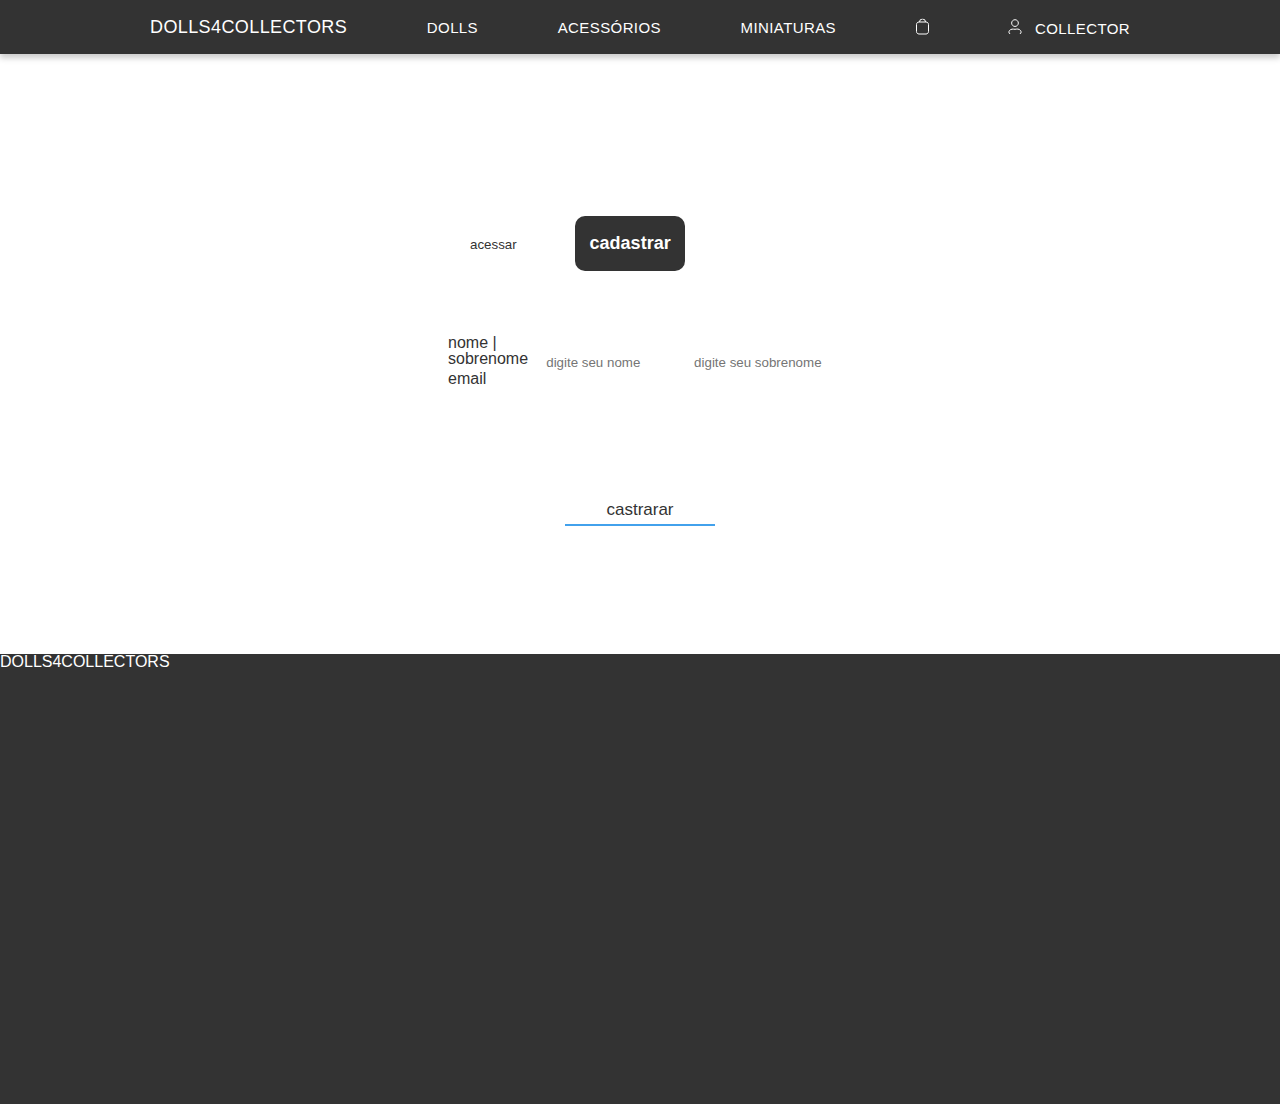
<file: cadastro.html>
<!DOCTYPE html>
<html lang="pt-br">
<head>
    <meta charset="UTF-8">
    <meta http-equiv="X-UA-Compatible" content="IE=edge">
    <meta name="viewport" content="width=device-width, initial-scale=1.0">
    <title>Dolls4collectors | vitrine</title>
    <link href="assets/css/geral.css" rel="stylesheet">
    <link href="assets/css/header.css" rel="stylesheet">
    <link href="assets/css/reset.css" rel="stylesheet">
    <link href="assets/css/variaveis.css" rel="stylesheet">
    <link href="assets/css/cards__produtos.css" rel="stylesheet">
    <link href="assets/css/cadastro__login.css" rel="stylesheet">
    <link href="assets/css/cadastro.css" rel="stylesheet">


    <link href="assets/css/footer.css" rel="stylesheet">
</head>

<body class="container__cadastro">
   <!--HEADER-->

    <header>
        <nav class="cabecalho">
            <ul class="cabecalho__lista container">
                <li class="cabecalho__item cabecalho__logo">
                    <a href="index.html"> <span class="some-logo">Dolls4collectors</span></a>
                </li>

                
                <li class="cabecalho__item">
                    <a href="produtos.html">dolls</a>
                </li>
                
                <li class="cabecalho__item">
                    <a href="#">acessórios</a>
                </li>
                
                <li class="cabecalho__item">
                    <a href="#">miniaturas</a> 
                </li>
                
                <li class="cabecalho__item ">

                        <a href="carrinho.html"> <img src="assets/img/comprar.svg" alt=""> </a>

                </li>
                
                <li class="cabecalho__item ">
                    <a href="login.html" class="cabecalho__item_ultimo"> <img src="assets/img/perfil.svg" alt=""> <span> Collector</span> </a>
                </li>

            </ul>
        </nav>
        

    </header>

    <!--FORMULARIO-->

    <section class="cadastro__container">
        <!-- <h2 class="titulo__secao titulo__secao__carrinho"></h2> -->
        <form action="#" class="form">
            <div class="botoes__cadastro">
                <button class="botao__padrao "> <a href="login.html">acessar</a> </button>
                <button class="botao__padrao botao__selecionado"> <a href="cadastro.html">cadastrar</a> </button>
    
            </div>

            <fieldset class="form__fieldset">
                <!--<legend>Faça o login</legend>-->
                
                <div class="nome__sobrenome">
                    <label for="nome__sobrenome">nome | sobrenome</label>
                    <input id="nome__sobrenome" class="form__input" name="name" type="text" placeholder="digite seu nome " required>

                    <input id="nome__sobrenome" class="form__input" name="name" type="text" placeholder="digite seu sobrenome" required>
    
                </div>

                <label for="user">email</label>
                <input id="user" class="form__input" name="name" type="email" placeholder="digite seu email" required>

                <label for="nome__completo">CPF</label>
                <input id="nome__completo" class="form__input" name="number" type="number" placeholder="000-000-000-00" required>

                <label for="telefone">telefone</label>
                <input id="telefone" class="form__input" name="number" type="number" placeholder="(00) 00000-0000" required>

                <label for="pass">senha</label>
                <input id="pass" name="password" class="form__input" type="password" placeholder="******" required>

                <label for="confirm__pass">confirmar senha</label>
                <input id="confirm__pass" name="password" class="form__input" type="password" placeholder="******" required>

                <div>
                    <div class="botao__input__radio">
                        <input id="aceitoTermo" type="radio">
                        <label for="aceitoTermo">Aceito todos os termos e condições</label>
                    </div>





                
            </fieldset>

            <div class="botao__logar ">
                <input class="botao__padrao botao__submit" type="submit" value="castrarar"> 

            </div>
        </form>
    </section>



    <!--FOOTER-->
    <footer>
        <address>
            <h1>
                Dolls4collectors
            </h1>
        </address>
    </footer>

</body>

</html>
</file>
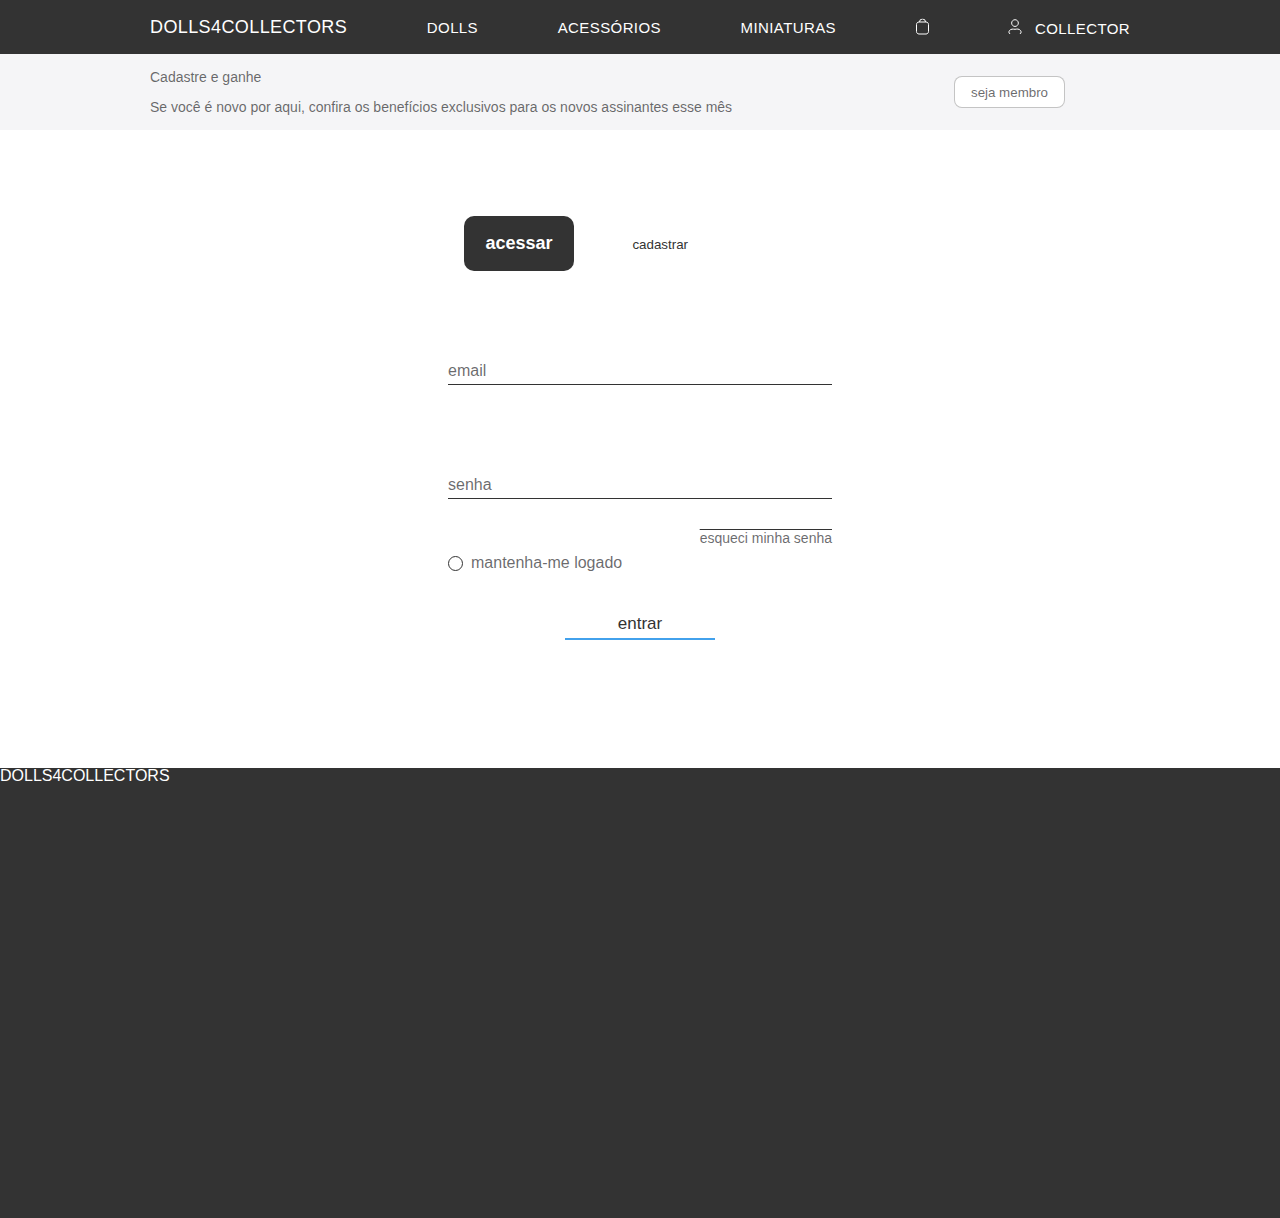
<file: login.html>
<!DOCTYPE html>
<html lang="pt-br">
<head>
    <meta charset="UTF-8">
    <meta http-equiv="X-UA-Compatible" content="IE=edge">
    <meta name="viewport" content="width=device-width, initial-scale=1.0">
    <title>Dolls4collectors | vitrine</title>
    <link href="assets/css/geral.css" rel="stylesheet">
    <link href="assets/css/header.css" rel="stylesheet">
    <link href="assets/css/reset.css" rel="stylesheet">
    <link href="assets/css/variaveis.css" rel="stylesheet">
    <link href="assets/css/cards__produtos.css" rel="stylesheet">
    <link href="assets/css/cadastro__login.css" rel="stylesheet">

    <link href="assets/css/footer.css" rel="stylesheet">
</head>

<body class="container__cadastro">
   <!--HEADER-->

    <header>
        <nav class="cabecalho">
            <ul class="cabecalho__lista container">
                <li class="cabecalho__item cabecalho__logo">
                    <a href="index.html"> <span class="some-logo">Dolls4collectors</span></a>
                </li>

                
                <li class="cabecalho__item">
                    <a href="produtos.html">dolls</a>
                </li>
                
                <li class="cabecalho__item">
                    <a href="#">acessórios</a>
                </li>
                
                <li class="cabecalho__item">
                    <a href="#">miniaturas</a> 
                </li>
                
                <li class="cabecalho__item ">

                        <a href="carrinho.html"> <img src="assets/img/comprar.svg" alt=""> </a>

                </li>
                
                <li class="cabecalho__item ">
                    <a href="login.html" class="cabecalho__item_ultimo"> <img src="assets/img/perfil.svg" alt=""> <span> Collector</span> </a>
                </li>

            </ul>
        </nav>
        
        <section class="banner">
            
            <div class="container">
                <div class="banner__grid">
                    <div class="banner__principal">
                        <p>
                            Cadastre e ganhe 
                        </p>
                    </div>
                    
                    <div class="banner__alternativo">
                        <p>
                            Se você é novo por aqui, confira os benefícios exclusivos para os novos assinantes esse mês 
                        </p>
                    </div>

                    <div class="banner__botao">
                        <button class="banner__botao--estilo">
                            <a href="cadastro.html">seja membro</a> 
                        </button>
                    </div>
                    
                </div>
            </div>
        </section>
    </header>

    <!--FORMULARIO-->

    <section class="cadastro__container">
        <!-- <h2 class="titulo__secao titulo__secao__carrinho"></h2> -->
        


        <form action="#" class="form">
            <div class="botoes__cadastro">
                <button class="botao__padrao botao__selecionado"> <a href="login.html">acessar</a> </button>
                <button class="botao__padrao"> <a href="cadastro.html">cadastrar</a> </button>
    
            </div>

            <fieldset >
                <!--<legend>Faça o login</legend>-->
                
                <div class="form__fieldset">
                    <input id="inUser" class="form__input " name="name" type="text" autocomplete="off" placeholder=" ">

                    <label for="inUser" class="form__label">
                        <span class="form__span">email</span> 
                    </label>
                </div>

                <div class="form__fieldset">
                    <input id="inPass" class="form__input " name="name" type="password" autocomplete="off" placeholder=" ">

                    <label for="inPass" class="form__label">
                        <span class="form__span">senha</span> 
                    </label>
                </div>
                
                

        






                <div class="btSecundario">

                    <div class="botao__input__checkbox">
                        <input id="manterLogado" type="checkbox">
                        <label for="manterLogado">mantenha-me logado</label>
    
                    </div>
    
    
    
                    <div class="recuperar__senha">
                        <p><a href=""> esqueci minha senha</a></p>
                    </div>
                </div>

                
            </fieldset>

            <div id="btLogar">
                

                <input id="verificaAcesso" class=" botao__submit" type="submit" value="entrar"> 

            </div>
        </form>
   


    </section>



    <!--FOOTER-->
    <footer>
        <address>
            <h1>
                Dolls4collectors
            </h1>
        </address>
    </footer>

    

    <script src="assets/js/login.js"></script>

</body>

</html>
</file>
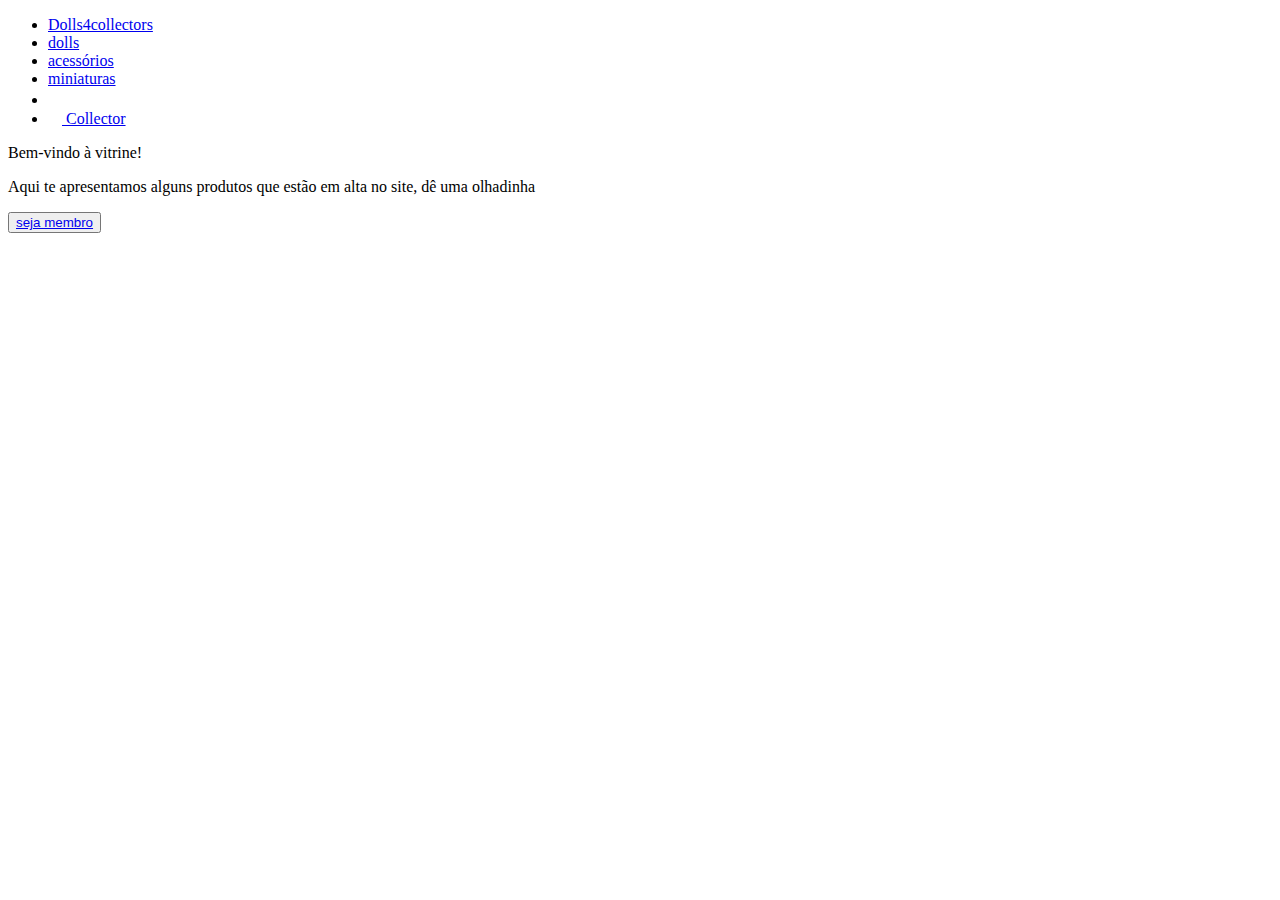
<file: vitrine.html>
<!DOCTYPE html>
<html lang="pt-br">
<head>
    <meta charset="UTF-8">
    <meta http-equiv="X-UA-Compatible" content="IE=edge">
    <meta name="viewport" content="width=device-width, initial-scale=1.0">
    <title>Dolls4collectors | vitrine</title>


</head>
<body>
   <!--HEADER-->

    <header class="home">
        <nav class="cabecalho">
            <ul class="cabecalho__lista container">
                <li class="cabecalho__item cabecalho__logo">
                    <a href="index.html"> <span class="some-logo">Dolls4collectors</span></a>
                </li>

                
                <li class="cabecalho__item">
                    <a href="produtos.html">dolls</a>
                </li>
                
                <li class="cabecalho__item">
                    <a href="#">acessórios</a>
                </li>
                
                <li class="cabecalho__item">
                    <a href="#">miniaturas</a> 
                </li>
                
                <li class="cabecalho__item ">

                        <a href="carrinho.html"> <img src="assets/img/comprar.svg" alt=""> </a>

                </li>
                
                <li class="cabecalho__item ">
                    <a href="login.html" class="cabecalho__item_ultimo"> <img src="assets/img/perfil.svg" alt=""> <span> Collector</span> </a>
                </li>

            </ul>
        </nav>
        
        <section class="banner">
            
            <div class="container">
                <div class="banner__grid">
                    <div class="banner__principal">
                        <p>
                            Bem-vindo à vitrine! 
                        </p>
                    </div>
                    
                    <div class="banner__alternativo">
                        <p>
                            Aqui te apresentamos alguns produtos que estão em alta no site, dê uma olhadinha
                        </p>
                    </div>
                    
                    <div class="banner__botao">
                        <button class="banner__botao--estilo">
                            <a href="cadastro.html">seja membro</a> 
                        </button>
                    </div>
                </div>
            </div>
        </section>
    </header>

    <!-- <section class="cards__favoritos">
        
        <h2 class="titulo__secao">favoritos</h2>
        
        
        <div class="cards__favoritos__destaque card__padrao cf1">
            <div class="cards__favoritos__botao botao__curtida__produto">

                <input type="checkbox" checked>
            </div>
            <img class="cards__favoritos__foto"  src="assets/img/barbie__10.jpg" alt="">
        </div>
        
        <div class="cards__favoritos__destaque card__padrao cf2">
            <div class="cards__favoritos__botao botao__curtida__produto">

                <input type="checkbox" checked>
            </div>

            <img class="cards__favoritos__foto"  src="assets/img/barbie__11.jpg" alt="">
        </div>
        
        <div class="cards__favoritos__destaque card__padrao cf3">
            <div class="cards__favoritos__botao botao__curtida__produto">

                <input type="checkbox" checked>
            </div>
            
            <img class="cards__favoritos__foto"  src="assets/img/produtos/produto__16.JPG" alt="">
        </div>
        
        <div class="cards__favoritos__destaque card__padrao cf4">
            <div class="cards__favoritos__botao botao__curtida__produto">

                <input type="checkbox" checked>
            </div>
            
            <img class="cards__favoritos__foto"  src="assets/img/produtos/produto__13.JPG" alt="">
        </div>
        
    </section> -->

</body>



</html>
</file>
<file: assets/css/geral.css>
*,
*::after,
*::before{
    box-sizing: border-box;
}

.container{
    width: 980px;
    margin-left: auto;
    margin-right: auto;
}

.card__padrao{
    border-radius: 20px;
    box-shadow: 1px 1px 10px 1px #0000000f;
}

.gradiente{
    background-image: linear-gradient(to right, var(--gradiente));
    background-clip: text;
    -webkit-background-clip: text;
    -webkit-text-fill-color: transparent;
    color: black;
}

.titulo__secao{
    font-family: var(--fonte);
    font-weight: 100;
    font-size: 32px;
    margin-left: 4em;
    margin-top: 1em;
}

.card__categoria{
    text-transform: uppercase;
    font-weight: 200;
    font-size: 12px;
    margin-bottom: 8px;
}

.card__titulo{
    font-weight: 500;
    font-size: 20px;
    margin-bottom: 8px;
}

.card__preco{
    text-transform: uppercase;
    font-weight: 300;
    font-size: 16px;
    margin-bottom: 16px;
}





.titulo__secao__reajuste{
    margin-left: 2em;
    margin-bottom: 2em;
}



.botao__input__checkbox input[type="checkbox"]{
    all: unset;
    background-color: white;
    border: 1px solid var(--cinza-escuro);
    border-radius: 50%;

    min-width: 13px;
    min-height: 13px;
    margin-top: 1px;
    cursor: pointer;
    margin-right: 8px;

    transition: .2s;

}

.botao__input__checkbox input[type="checkbox"]:checked{
    background-color: var(--verde-sistema);

    border: 1px solid var(--verde-sistema);


    transition: .2s;


}

.botao__padrao{
    margin-left: 16px;
    margin-right: 32px;
    border: none;
    background-color: var(--branco);
    color: var(--cinza-escuro);
    border-radius: 10px;

    font-weight: 500;
    
}

.botao__selecionado{

    background-color: var(--cinza-escuro);
    color: var(--branco);
    border: none;
    width: 110px;
    height: 55px;
    font-size: 18px;
    font-weight: 800;
}


.botao__submit{
    margin-left: 50%;
    margin-top: 32px;
    
    transform: translateX(-50%);

    height: 45px;
    width: 150px;
    border: none;
    background-color: var(--branco);


    color: var(--cinza-escuro);
    border-bottom: 2px solid var(--azul-2);
    
    border-radius: 0%;
    padding-top: 16px;

    font-size: 17px;

}

.botao__submit:hover {

    border-bottom: 4px double var(--azul-2);
    padding-top: 14px;
}

.botao__submit:active{
    border-bottom: 2px solid var(--azul-2);
}
</file>
<file: assets/css/header.css>
/* cabecalho */

.cabecalho{

    display: flex;
    justify-content: center;

    background-color: var(--cinza-escuro);
    height: 6vh;

    min-width: 780px;
    box-shadow: 0px 4px 6px rgba(0, 0, 0, 0.204);

}

.cabecalho__lista{
    display: flex;
    justify-content: space-between;
    align-items: center;

    background-color: var(--cinza-escuro);
    color: var(--branco);

    margin: 0 8px;
    
}
.cabecalho__item_ultimo span{
    margin-left: 8px;
}
.cabecalho__item{        
    font-family: var(--fonte);
    font-size: 15px;
    letter-spacing: 0.025rem;
    font-weight: 300;
    text-transform: uppercase;

}



.cabecalho__logo{
    font-weight: 400;
    font-size: 18px;
    text-transform: uppercase;
}

.cabecalho__icone{
    display: block;
    background-repeat: no-repeat;
    
    width: 1.1rem;
    height: 1.1rem;
}

.cabecalho__icone--comprar{
    width: 10px;
}

.cabecalho__icone--perfil{
    background-image: url(../img/perfil.svg);
}

.cabecablho__icone--separador{
    background-image: url(../img/separador.svg);
    width: .5rem;
    height: .5rem;
    
}

/* banner */
.banner{

    background-color: var(--cinza-claro);
    padding: 16px 0;

    font-family: var(--fonte);
    font-size: 14px;
    font-weight: 300;
    color: var(--texto);
}
.banner__grid{
    display: grid;
    gap: 16px;

    grid-template-columns: 3fr 1fr;
    grid-template-rows: 1fr 1fr;
    grid-template-areas: 
        "principal botao"
        "alternativo botao";
}

.banner__principal{
    grid-area: principal;
}
.banner__alternativo{
    grid-area: alternativo;
}
.banner__botao{
    grid-area: botao;
    align-self: center;

    margin-left: auto;
    margin-right: auto;   
}

.banner__botao--estilo{
    background-color: var(--branco);
    color: var(--texto);

    border: 1px solid var(--cinza-claro-3);
    border-radius: 8px;
    height: 32px;
    padding: 0 16px;

    font-weight: 500;
}
</file>
<file: assets/css/variaveis.css>
:root{
    --cinza-escuro: #333333;
    --cinza-escuro-2: #33333310;
    --cinza-escuro-3: #33333390;
    --cinza-escuro-4: #33333350;

    --cinza-claro: #f5f5f7;
    --cinza-claro-2: #f9f9f9;
    --cinza-claro-3: #a1a1a19f;


    --texto: #1d1d1faa;

    --verde-online: #6eda2b;

    --verde-sistema: #2cc93f;
    --amarelo-sistema: #ffbd2b;
    --vermelho-sistema: #ff5f55;

    --vermelho-sistema-2: #f85246;



    --branco: #ffffff;
    --cyan-10: #E5F6FF;
    --cyan-20: #bae6ff;
    --azul: #B7CEE4;
    --azul-2: #42a1ec;
    --azul-3: #07c;

    --rosa: #d5485d;
    --rosa-queimado: #e1775380;
    --marrom: #33231a;

    --vermelho-importante: #B00020;
    --vermelho-10: #fff1f1;

    --gradiente: #e17753, #ddae8c, #dfb657, #fde6b1;


    --fonte: '-apple-system', 'BlinkMacSystemFont', sans-serif;
}
</file>
<file: assets/css/cards__produtos.css>
.cards__produtos{
    display: grid;

    grid-template-rows: 128px 1fr;
    grid-template-columns: repeat(4, 1fr);    

    gap: 8px;

}

.card__produto{
    justify-content: space-around;


}
.card__produto:nth-child(2){
    grid-column: 1/1;
    grid-row: 2/2;
}
.card__produto:nth-child(3){
    grid-column: 2/2;
    grid-row: 2/2;
}
.card__produto:nth-child(4){
    grid-column: 3/3;
    grid-row: 2/2;
}
.card__produto:nth-child(5){
    grid-column: 4/4;
    grid-row: 2/2;
}


.card__produto{
    max-width: 350px;
    min-width: 250px;

    background-color: var(--cinza-claro-2);
    margin-bottom: 32px;

    display: grid;
    grid-template-rows: 2fr 30px auto;
    gap: 16px;

}

.card__produto__imagem img{
    width: 100%;
    height: 95%;
    object-fit: cover;

    border-top-left-radius: 20px;
    border-top-right-radius: 20px;

    grid-row: 1;

}


.menu__produtos{
    display: grid;
    grid-auto-flow: column;
    
    justify-content: space-between ;

    grid-row: 2;
    padding-left: 8px;
    padding-right: 8px;
    margin-top: -8px;
}



.botao__curtida__produto{
    grid-column: 1;
    margin-top: 4px;
    min-width: 18px;

    position: relative;

}

.botao__curtida__produto input[type="checkbox"]{
    all: inherit;
    appearance: none;

    background-image: url('/assets/img/coracao.svg');
    background-repeat: no-repeat;
    background-size: 16px;
    background-position: center;

    width: 18px;
    height: 18px;
    cursor: pointer;

    transition:  .3s;

}

.menu__produtos .botao__curtida__produto input[type="checkbox"]{
    position: absolute;
    top: -8px;
    left: 4px;
}


.botao__curtida__produto input[type="checkbox"]:checked{
    background-image: url('/assets/img/coracao--on.svg');
    background-repeat: no-repeat;
    background-position: center;
    background-size: 16px;
    width: 18px;
    height: 18px;

    transition: .3s ;

}

.card__produto__rolagem{
    grid-column: 2;
    width: 30px;
    height: 30px;
    display: flex;

    align-items: center;

    margin-top: -8px;
    cursor: pointer;
    
}

.card__produto__rolagem:nth-child(1) img,
.card__produto__rolagem:nth-child(2) img,
.card__produto__rolagem:nth-child(3) img,
.card__produto__rolagem:nth-child(4) img{
    width: 40%;
}
.botao__comprar__produto{
    grid-column: 3;
    margin-top: -.4em;
    cursor: pointer;

}


.card__produto__texto{
    display: flex;
    flex-direction: column;

    background-color: var(--cinza-claro-2);

    font-family: var(--fonte);
    margin-left: 16px;
    grid-row: 3;
    border-bottom-left-radius: 20px;
    border-bottom-right-radius: 20px;

}


.on{
    background-image: url(/assets/img/coracao--on.svg);
    background-size: 90%;
    background-position-y: 7px;
    background-position-x: 1px ;
    background-repeat: no-repeat;
}
</file>
<file: assets/css/cadastro__login.css>
.container__cadastro{
    display: grid;
    grid-template-rows: 24vh auto auto;

    font-family: var(--fonte);
    color: var(--texto);

}
.cadastro__container{
    display: flex;
    align-items: center;
    justify-content: center;

    margin-bottom: 128px;
    
}


.form__fieldset{
    position: relative;
    width: 30vw;
    height: 50px;
    overflow: hidden;
    margin: 64px 0;

}

.form__fieldset input{
    width: 100%;
    height: 100%;
    color: var(--cinza-escuro);
    border: none;
    padding-top: 20px;
    outline: none;

}

.form__label{
    position: absolute;
    left: 0px;
    bottom: 0px;
    width: 100%;
    height: 100%;
    pointer-events: none;
    border-bottom: 1px solid var(--cinza-escuro);
}

.form__label::after{
    content: "";
    position: absolute;
    left: 0px;
    bottom: -1px;
    height: 100%;
    width: 100%;
    border-bottom: 2px solid var(--azul-2);
    transform: translateX(-100%);
    transition: transform .3s ease;
}

.form__span{
    position: absolute;
    bottom: 5px;
    left: 0px;
    transition: all 0.3s ease;
}

.form__fieldset input:focus + .form__label .form__span,
.form__fieldset input:not(:placeholder-shown) + .form__label .form__span {
    transform: translateY(-150%);
    font-size: 14px;
    color: var(--azul-3);
}

.form__fieldset input:focus + .form__label::after, .form__fieldset input:not(:placeholder-shown) + .form__label::after{
    transform: translateX(0%);
}



.btSecundario{
    position: relative;
}

.botao__input__checkbox{
    display: flex;
    position: absolute;
    top: -8px;
    
}


.recuperar__senha{
    position: absolute;
    left: 100%;
    transform: translate(-100%);
    top: -32px;
    width: max-content;

    
    font-size: 14px;
    font-weight: 200;
    text-decoration: overline  1px var(--cinza-escuro);
} 

.recuperar__senha:hover{
    text-decoration: overline double 1px var(--azul-2);
    color: var(--azul-2);
    margin-top: 1px;
}

.recuperar__senha:active{
    text-decoration: overline 1px var(--azul-2);
    margin-top: -1px;
}
</file>
<file: assets/css/cadastro.css>
.container__cadastro{
    display: grid;
    grid-template-rows: 24vh auto auto;

    font-family: var(--fonte);
    color: var(--cinza-escuro);

}

.nome__sobrenome{
    display: flex;
    justify-content: center;
}

.nome__sobrenome input{
    width: 50%;
}

.nome__sobrenome input:nth-child(2){
    
    margin-right: 8px;
}
</file>
<file: assets/css/footer.css>
footer{
    height: 50vh;
    background-color: var(--cinza-escuro);
    color: var(--branco);
    text-transform: uppercase;
}
</file>
